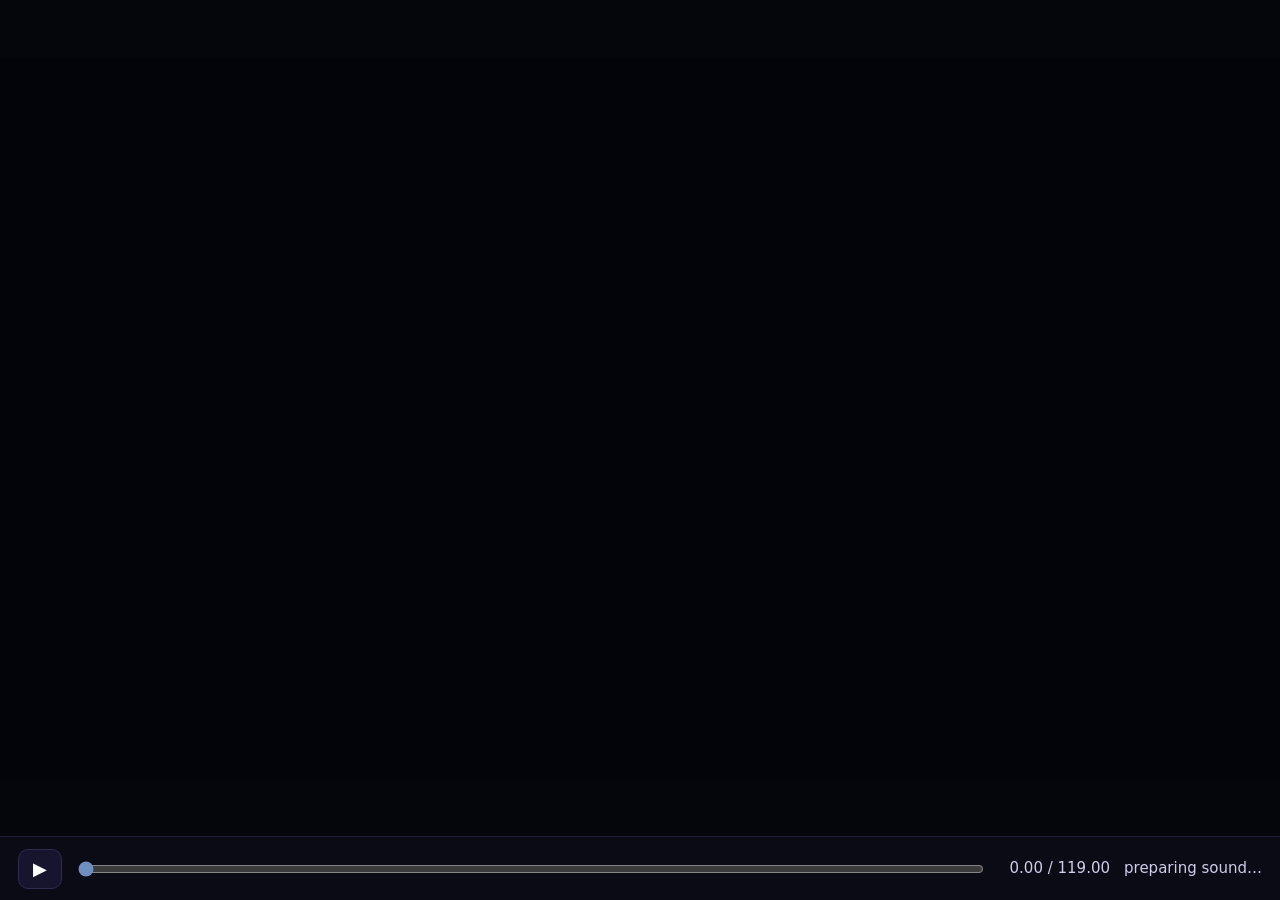
<file: promo/index.html>
<!doctype html>
<html lang="en">
<head>
<meta charset="utf-8">
<meta name="viewport" content="width=device-width, initial-scale=1">
<title>SecNote promo film</title>
<link rel="stylesheet" href="fonts/fonts.css">
<link rel="stylesheet" href="style.css">
<script src="i18n/en.js"></script>
</head>
<body>
<div id="frame">
  <div id="stage">
    <canvas id="bg" width="1920" height="1080"></canvas>
    <div id="scenes"></div>
    <div class="vignette"></div>
    <canvas id="fx" width="1920" height="1080"></canvas>
  </div>
</div>
<div id="controls">
  <button id="play" title="Play / pause (Space)">▶</button>
  <input id="seek" type="range" min="0" max="119" step="0.0333" value="0" aria-label="Time">
  <span class="tm" id="tm">0.00 / 0.00</span>
  <span id="snd">preparing sound…</span>
</div>
<script src="../website/qrcode.min.js"></script>
<script src="engine.js"></script>
<script src="scenes.js"></script>
<script src="audio.js"></script>
<script>
// Player. ?lang=xx loads i18n/xx.js over English, ?t=12.5 opens at a time, ?render=1 is the frame-exact mode for render.mjs.
(async function () {
  const q = new URLSearchParams(location.search), lang = (q.get('lang') || 'en').replace(/[^a-zA-Z-]/g, ''), render = q.has('render');
  try {
    if (render) document.body.classList.add('render');
    if (lang !== 'en') await new Promise((ok, no) => {
      const s = document.createElement('script'); s.src = `i18n/${lang}.js`; s.onload = ok; s.onerror = () => no(new Error(`i18n/${lang}.js not found`));
      document.head.appendChild(s);
    });
    const merge = (a, b) => { const o = { ...a }; for (const k in b) o[k] = b[k] && typeof b[k] === 'object' && !Array.isArray(b[k]) ? merge(a[k] || {}, b[k]) : b[k]; return o; };
    const S = merge(PROMO_I18N.en, PROMO_I18N[lang] || {});
    document.documentElement.lang = lang;
    await Promise.all([300, 400, 500, 600, 700, 800].map((w) => document.fonts.load(`${w} 40px Manrope`))
      .concat([400, 500].map((w) => document.fonts.load(`${w} 20px "Roboto Mono"`))));
    await document.fonts.ready;

    const stage = document.getElementById('stage'), frame = document.getElementById('frame');
    const fit = () => {
      if (render) { P.k = 1; stage.style.transform = ''; return; }
      const W = frame.clientWidth, H = frame.clientHeight, k = Math.min(W / 1920, H / 1080);
      P.k = k; stage.style.transform = `translate(${(W - 1920 * k) / 2}px,${(H - 1080 * k) / 2}px) scale(${k})`;
    };
    fit(); addEventListener('resize', fit);
    P.build(stage, S);
    await Promise.all([...document.images].map((i) => i.decode().catch(() => {})));
    P.seek(+q.get('t') || 0);
    window.__ready = true;
    if (render) return;

    // ---- preview controls ----
    const play = document.getElementById('play'), seek = document.getElementById('seek'), tm = document.getElementById('tm'), snd = document.getElementById('snd');
    seek.max = P.total;
    let playing = false, T = P.T, wall = 0;
    const show = () => { P.seek(T); seek.value = T; tm.textContent = `${T.toFixed(2)} / ${P.total.toFixed(2)}`; };
    const start = () => { if (T >= P.total - 0.05) T = 0; playing = true; play.textContent = '❚❚'; wall = performance.now() - T * 1000; if (P.audio.buffer) P.audio.play(T); };
    const stop = () => { playing = false; play.textContent = '▶'; P.audio.stop(); };
    const jump = (t) => { T = Math.max(0, Math.min(P.total, t)); if (playing) start(); show(); };
    play.onclick = () => (playing ? stop() : start());
    seek.oninput = () => jump(+seek.value);
    addEventListener('keydown', (e) => {
      if (e.code === 'Space') { e.preventDefault(); playing ? stop() : start(); }
      if (e.code === 'ArrowRight' || e.code === 'ArrowLeft') { e.preventDefault(); stop(); jump(T + (e.code === 'ArrowRight' ? 1 : -1) * (e.shiftKey ? 1 : 1 / 30)); }
    });
    (function loop() {
      if (playing) {
        T = P.audio.src ? P.audio.time() : (performance.now() - wall) / 1000;
        if (T >= P.total) { T = P.total; stop(); }
        show();
      }
      requestAnimationFrame(loop);
    })();
    show();
    P.audio.render().then(() => { snd.textContent = '♪ sound ready'; if (playing) P.audio.play(T); }, (e) => { snd.textContent = 'sound failed: ' + e.message; });
  } catch (e) {
    window.__error = String(e && e.stack || e);
    document.body.insertAdjacentHTML('beforeend', `<pre style="position:fixed;left:10px;top:10px;color:#f88;z-index:9">${window.__error}</pre>`);
  }
})();
</script>
</body>
</html>
</file>
<file: promo/fonts/fonts.css>
/* Manrope and Roboto Mono: SIL Open Font License 1.1, from fonts.google.com. */
@font-face {
  font-family: 'Manrope';
  font-style: normal;
  font-weight: 300 800;
  font-display: block;
  src: url(manrope-cyrillic-300-800-normal.woff2) format('woff2');
  unicode-range: U+0301, U+0400-045F, U+0490-0491, U+04B0-04B1, U+2116;
}
@font-face {
  font-family: 'Manrope';
  font-style: normal;
  font-weight: 300 800;
  font-display: block;
  src: url(manrope-latin-ext-300-800-normal.woff2) format('woff2');
  unicode-range: U+0100-02BA, U+02BD-02C5, U+02C7-02CC, U+02CE-02D7, U+02DD-02FF, U+0304, U+0308, U+0329, U+1D00-1DBF, U+1E00-1E9F, U+1EF2-1EFF, U+2020, U+20A0-20AB, U+20AD-20C0, U+2113, U+2C60-2C7F, U+A720-A7FF;
}
@font-face {
  font-family: 'Manrope';
  font-style: normal;
  font-weight: 300 800;
  font-display: block;
  src: url(manrope-latin-300-800-normal.woff2) format('woff2');
  unicode-range: U+0000-00FF, U+0131, U+0152-0153, U+02BB-02BC, U+02C6, U+02DA, U+02DC, U+0304, U+0308, U+0329, U+2000-206F, U+20AC, U+2122, U+2191, U+2193, U+2212, U+2215, U+FEFF, U+FFFD;
}
@font-face {
  font-family: 'Roboto Mono';
  font-style: normal;
  font-weight: 400;
  font-display: block;
  src: url(roboto-mono-cyrillic-400-normal.woff2) format('woff2');
  unicode-range: U+0301, U+0400-045F, U+0490-0491, U+04B0-04B1, U+2116;
}
@font-face {
  font-family: 'Roboto Mono';
  font-style: normal;
  font-weight: 400;
  font-display: block;
  src: url(roboto-mono-latin-ext-400-normal.woff2) format('woff2');
  unicode-range: U+0100-02BA, U+02BD-02C5, U+02C7-02CC, U+02CE-02D7, U+02DD-02FF, U+0304, U+0308, U+0329, U+1D00-1DBF, U+1E00-1E9F, U+1EF2-1EFF, U+2020, U+20A0-20AB, U+20AD-20C0, U+2113, U+2C60-2C7F, U+A720-A7FF;
}
@font-face {
  font-family: 'Roboto Mono';
  font-style: normal;
  font-weight: 400;
  font-display: block;
  src: url(roboto-mono-latin-400-normal.woff2) format('woff2');
  unicode-range: U+0000-00FF, U+0131, U+0152-0153, U+02BB-02BC, U+02C6, U+02DA, U+02DC, U+0304, U+0308, U+0329, U+2000-206F, U+20AC, U+2122, U+2191, U+2193, U+2212, U+2215, U+FEFF, U+FFFD;
}
@font-face {
  font-family: 'Roboto Mono';
  font-style: normal;
  font-weight: 500;
  font-display: block;
  src: url(roboto-mono-cyrillic-500-normal.woff2) format('woff2');
  unicode-range: U+0301, U+0400-045F, U+0490-0491, U+04B0-04B1, U+2116;
}
@font-face {
  font-family: 'Roboto Mono';
  font-style: normal;
  font-weight: 500;
  font-display: block;
  src: url(roboto-mono-latin-ext-500-normal.woff2) format('woff2');
  unicode-range: U+0100-02BA, U+02BD-02C5, U+02C7-02CC, U+02CE-02D7, U+02DD-02FF, U+0304, U+0308, U+0329, U+1D00-1DBF, U+1E00-1E9F, U+1EF2-1EFF, U+2020, U+20A0-20AB, U+20AD-20C0, U+2113, U+2C60-2C7F, U+A720-A7FF;
}
@font-face {
  font-family: 'Roboto Mono';
  font-style: normal;
  font-weight: 500;
  font-display: block;
  src: url(roboto-mono-latin-500-normal.woff2) format('woff2');
  unicode-range: U+0000-00FF, U+0131, U+0152-0153, U+02BB-02BC, U+02C6, U+02DA, U+02DC, U+0304, U+0308, U+0329, U+2000-206F, U+20AC, U+2122, U+2191, U+2193, U+2212, U+2215, U+FEFF, U+FFFD;
}
</file>
<file: promo/style.css>
/* Stage: 1920x1080, every size in px of the final video. SecNote's own look (website/og.svg): night #111122,
   lock #ddddf0, slate blue #3b5b8a / #6e8fc0, monospaced brand type, dot grid. Red = without SecNote, green = with. */
html, body { margin: 0; height: 100%; background: #05050c; overflow: hidden; color: #e8e8f6;
  font-family: Manrope, system-ui, sans-serif; -webkit-font-smoothing: antialiased; }
#frame { position: absolute; inset: 0 0 64px 0; }
#stage { position: absolute; left: 0; top: 0; width: 1920px; height: 1080px; overflow: hidden; transform-origin: 0 0;
  background:
    radial-gradient(1000px 700px at 12% 8%, rgba(59, 91, 138, .32), transparent 70%),
    radial-gradient(1000px 800px at 96% 100%, rgba(80, 70, 150, .22), transparent 70%),
    #101020; }
#stage canvas { position: absolute; inset: 0; }
#scenes, .scene, .overlay { position: absolute; inset: 0; }
.scene { visibility: hidden; }
.vignette { position: absolute; inset: 0; pointer-events: none; background: radial-gradient(1400px 900px at 50% 50%, transparent 60%, rgba(0, 0, 0, .4)); }
.abs { position: absolute; }
.mono { font-family: 'Roboto Mono', monospace; }
body.render #frame { inset: 0; }
body.render #controls { display: none; }

/* captions: monospaced headline like the SecNote brand, plain sub */
.cap { position: absolute; left: 160px; top: 58px; width: 1600px; }
.cap .t { font: 500 54px/1.15 'Roboto Mono', monospace; letter-spacing: -.02em; white-space: nowrap; color: #f2f2fb; }
.cap .s { margin-top: 12px; font-weight: 500; line-height: 1.35; color: #b9bdd9; }

/* timeline HUD */
.hud { position: absolute; left: 160px; top: 1000px; width: 1600px; height: 50px; }
.mode { position: absolute; left: 0; top: 4px; height: 42px; display: flex; align-items: center; gap: 10px; padding: 0 18px; border-radius: 999px;
  font: 700 20px/1 Manrope; white-space: nowrap; box-sizing: border-box; }
.mode i { width: 11px; height: 11px; border-radius: 50%; display: block; }
.mode.bad { color: #ffc2c6; background: rgba(229, 72, 77, .16); border: 1.5px solid rgba(255, 120, 125, .45); }
.mode.bad i { background: #ff5a62; }
.mode.good { color: #c6f6dd; background: rgba(24, 165, 102, .16); border: 1.5px solid rgba(74, 222, 128, .45); }
.mode.good i { background: #3ecf8e; }
.track { position: absolute; left: 330px; right: 0; top: 24px; height: 2px; background: rgba(221, 221, 240, .18); }
.track .tk { position: absolute; top: 10px; transform: translateX(-50%); font: 500 15px/1 'Roboto Mono', monospace; color: rgba(221, 221, 240, .38); }
.track .tk::before { content: ''; position: absolute; left: 50%; top: -14px; width: 1.5px; height: 8px; background: rgba(221, 221, 240, .3); }
.track .fill { position: absolute; left: 0; top: 0; height: 2px; background: #6e8fc0; }
.track .head { position: absolute; top: -8px; width: 18px; height: 18px; margin-left: -9px; border-radius: 50%; background: #ddddf0; box-shadow: 0 0 0 5px rgba(110, 143, 192, .35); }
.track .date { position: absolute; top: -48px; left: 50%; transform: translateX(-50%); white-space: nowrap; font: 500 22px/1 'Roboto Mono', monospace; color: #fff;
  padding: 7px 12px; border-radius: 8px; background: rgba(16, 16, 32, .9); border: 1.5px solid rgba(221, 221, 240, .2); }

/* the four app windows (generic, no brand) */
.mw { position: absolute; width: 760px; height: 350px; border-radius: 20px; overflow: hidden; background: #fff; color: #171a24; transform-origin: 0 0;
  box-shadow: 0 30px 80px rgba(0, 0, 0, .5), 0 0 0 1px rgba(255, 255, 255, .06); font: 400 21px/1.4 Manrope; }
.mw .kind { position: absolute; right: 16px; top: 15px; display: flex; align-items: center; gap: 7px; padding: 6px 12px; border-radius: 999px;
  font: 700 15px/1 Manrope; color: #5d6377; background: #eef0f5; text-transform: uppercase; letter-spacing: .06em; }
.mw .mhd { height: 62px; display: flex; align-items: center; gap: 12px; padding: 0 20px; border-bottom: 1.5px solid #eceef3; font-size: 19px; color: #6b7387; box-sizing: border-box; }
.mw .mhd b { color: #171a24; font-size: 21px; }
.mw .av { width: 42px; height: 42px; flex: none; border-radius: 10px; display: grid; place-items: center; color: #fff; font: 800 16px/1 Manrope; }
.mw .av.round { border-radius: 50%; }
.mw .who { font-weight: 800; font-size: 19px; }
.mw .who i { font-style: normal; font-weight: 500; font-size: 15px; color: #8a91a5; margin-left: 8px; }
.mw .mm { display: flex; gap: 14px; padding: 8px 0; }
.mw .sec { font: 500 20px/1.3 'Roboto Mono', monospace; padding: 1px 6px; border-radius: 6px; }
.mw .lnk { font: 500 18px/1.3 'Roboto Mono', monospace; color: #2563eb; text-decoration: underline; text-underline-offset: 3px; white-space: nowrap; }
.mw.team { display: flex; }
.mw.team .mside { width: 170px; flex: none; background: #1f2033; color: #c4c6dc; padding: 18px 12px; box-sizing: border-box; font-size: 17px; }
.mw.team .mside div { padding: 6px 10px; border-radius: 8px; white-space: nowrap; }
.mw.team .mside div:first-child { font-weight: 800; color: #fff; font-size: 19px; padding-bottom: 14px; }
.mw.team .mside .on { background: #3b3f6e; color: #fff; }
.mw.team .mmain { flex: 1; min-width: 0; position: relative; }
.mw .mbody { padding: 14px 22px; }
.mw.msgr { background: #eef2f7; }
.mw.msgr .mhd { background: #fff; }
.mw.msgr .mhd small { display: block; font-size: 14px; color: #18a566; }
.mw.msgr .b { max-width: 78%; padding: 12px 16px; border-radius: 16px; margin: 10px 0; box-sizing: border-box; font-size: 20px; }
.mw.msgr .b i { font-style: normal; font-size: 13px; color: #8a91a5; margin-left: 8px; }
.mw.msgr .b.in { background: #fff; border-bottom-left-radius: 4px; }
.mw.msgr .b.out { background: #d9ecff; margin-left: auto; border-bottom-right-radius: 4px; }
.mw.mail .mfrom { display: flex; gap: 12px; align-items: center; margin-bottom: 14px; font-size: 18px; line-height: 1.35; }
.mw.mail .mfrom small { color: #8a91a5; font-size: 15px; }
.mw.desk .state { padding: 5px 10px; border-radius: 6px; background: #e3f6ec; color: #138a55; font: 700 14px/1 Manrope; }
.mw .red { position: absolute; inset: 0; background: rgba(229, 40, 50, .18); border: 4px solid #ff4d58; border-radius: 20px; opacity: 0; pointer-events: none; }
.how { position: absolute; right: 16px; bottom: 16px; display: flex; align-items: center; gap: 8px; padding: 9px 14px; border-radius: 999px;
  font: 800 18px/1 Manrope; color: #fff; background: #e5484d; box-shadow: 0 8px 20px rgba(229, 72, 77, .45); white-space: nowrap; }
.chipk { position: absolute; display: flex; align-items: center; gap: 8px; padding: 8px 14px; border-radius: 999px; white-space: nowrap;
  font: 700 18px/1 Manrope; color: #ffe2b0; background: rgba(40, 32, 20, .92); border: 1.5px solid rgba(245, 181, 68, .55); }
.burnt { position: absolute; display: flex; align-items: center; gap: 8px; padding: 8px 14px; border-radius: 999px; white-space: nowrap;
  font: 700 18px/1 Manrope; color: #d6ffe6; background: rgba(14, 40, 28, .94); border: 1.5px solid rgba(74, 222, 128, .55); }

/* attacker: search over the leaked history */
.atk { position: absolute; left: 1000px; top: 250px; width: 760px; height: 720px; border-radius: 22px; overflow: hidden; background: #0b0b14;
  border: 1.5px solid rgba(255, 110, 120, .35); box-shadow: 0 30px 90px rgba(0, 0, 0, .6), 0 0 60px rgba(229, 72, 77, .12); }
.atk .ah { height: 60px; display: flex; align-items: center; gap: 12px; padding: 0 22px; background: #16111b; font: 700 20px/1 'Roboto Mono', monospace; color: #ffb4b8; }
.atk .ah i { width: 12px; height: 12px; border-radius: 50%; background: #ff4d58; display: block; }
.atk .ah span { margin-left: auto; font: 500 16px/1 'Roboto Mono', monospace; color: #8f8396; }
.atk .as { margin: 18px 22px; height: 58px; border-radius: 12px; background: #17171f; border: 1.5px solid #2c2c3a; display: flex; align-items: center; gap: 12px; padding: 0 18px;
  font: 500 24px/1 'Roboto Mono', monospace; color: #fff; position: relative; }
.atk .as .caret::after { background: #ff7a82; }
.atk .rows { padding: 0 22px; }
.atk .row { padding: 14px 16px; margin-bottom: 10px; border-radius: 12px; background: #13131c; border: 1.5px solid #24242f; }
.atk .src { display: flex; align-items: center; gap: 8px; font: 600 15px/1 'Roboto Mono', monospace; color: #8b8fa6; margin-bottom: 8px; white-space: nowrap; }
.atk .hit { font: 500 20px/1.35 'Roboto Mono', monospace; color: #d9dbe8; white-space: nowrap; overflow: hidden; text-overflow: ellipsis; }
.atk .hit mark { background: rgba(245, 181, 68, .25); color: #ffd58a; border-radius: 4px; padding: 0 2px; }
.atk .hit .bad { background: #e5484d; color: #fff; border-radius: 5px; padding: 0 6px; }
.atk .hit .dead { color: #7aa2ff; text-decoration: underline; text-underline-offset: 3px; }
.atk .foot { position: absolute; left: 22px; right: 22px; bottom: 20px; height: 84px; border-radius: 14px; display: flex; align-items: center; justify-content: space-between; padding: 0 24px;
  background: #16111b; border: 1.5px solid rgba(255, 110, 120, .35); font: 700 26px/1 Manrope; color: #ffb4b8; box-sizing: border-box; }
.atk .foot b { font: 500 52px/1 'Roboto Mono', monospace; color: #ff5a62; }
.atk .foot.ok { background: #0f1d17; border-color: rgba(74, 222, 128, .45); color: #c6f6dd; }
.atk .foot.ok b { color: #3ecf8e; }
.links { position: absolute; inset: 0; overflow: visible; pointer-events: none; }
.gonec { position: absolute; left: 1022px; width: 716px; top: 762px; border-radius: 16px; background: #fff; color: #1c1c22; padding: 18px 22px; box-sizing: border-box;
  box-shadow: 0 20px 60px rgba(0, 0, 0, .6); display: flex; gap: 16px; }
.gonec h3 { margin: 0 0 6px; font: 800 22px/1.3 Manrope; }
.gonec p { margin: 0; font-size: 17px; color: #6b6b78; line-height: 1.4; }

/* SecNote app (light theme of website/styles.css) */
.bw { position: absolute; border-radius: 22px; overflow: hidden; background: #f7f7f8; color: #1c1c22; box-shadow: 0 30px 90px rgba(0, 0, 0, .55); }
.bw .bar { height: 64px; display: flex; align-items: center; gap: 16px; padding: 0 22px; background: #e9e9f0; }
.bw .url { flex: 1; height: 42px; border-radius: 999px; background: #fff; display: flex; align-items: center; gap: 10px; padding: 0 18px; font: 600 21px/1 Manrope; color: #2a2a34; }
.dots3 { display: flex; gap: 8px; }
.dots3 i { width: 13px; height: 13px; border-radius: 50%; background: #c9c9d6; display: block; }
.app { position: absolute; overflow: hidden; background: #f7f7f8; color: #1c1c22; font: 400 23px/1.45 Manrope; }
.ahd { position: absolute; left: 0; right: 0; top: 0; height: 84px; display: flex; align-items: center; justify-content: space-between; padding: 0 26px; }
.brand { display: flex; align-items: center; gap: 12px; font: 800 25px/1 Manrope; color: #2a2a34; }
.health { display: flex; align-items: center; gap: 12px; height: 52px; padding: 0 16px 0 20px; border-radius: 999px; background: #fff;
  box-shadow: 0 2px 10px rgba(20, 20, 30, .08); font: 600 20px/1 Manrope; color: #4d4d58; }
.health i { width: 12px; height: 12px; border-radius: 50%; background: #18a566; display: block; }
.health .sep { width: 1.5px; height: 26px; background: rgba(20, 20, 30, .12); }
.composer { position: absolute; border: 1.5px solid rgba(20, 20, 30, .16); border-radius: 26px; background: #fff; padding: 20px 24px 16px; box-sizing: border-box; }
.composer .ctext { font-size: 25px; line-height: 1.45; min-height: 36px; position: relative; white-space: pre-wrap; }
.composer .crow { display: flex; align-items: center; gap: 16px; margin-top: 14px; color: #4d4d58; }
.composer .ttlc { display: flex; align-items: center; gap: 8px; height: 42px; padding: 0 16px; border-radius: 999px; border: 1.5px solid rgba(20, 20, 30, .12); font: 600 19px/1 Manrope; }
.composer .sp { flex: 1; }
.composer .sendc { width: 52px; height: 52px; border-radius: 50%; display: grid; place-items: center; background: #e6e6ec; }
.ghost { color: transparent; }
.phd { color: #9aa1b4; position: absolute; left: 0; top: 0; }
.caret { position: relative; }
.caret::after { content: ''; position: absolute; left: 1px; top: -2px; bottom: -2px; width: 3px; border-radius: 2px; background: #5b4be0; }
.brow { position: absolute; display: flex; gap: 18px; }
.ava { width: 46px; height: 46px; flex: none; border-radius: 12px; display: grid; place-items: center; background: rgba(91, 75, 224, .12); }
.bubble { flex: 1; min-width: 0; overflow: hidden; background: #fff; border: 1.5px solid rgba(20, 20, 30, .10); border-radius: 22px; padding: 20px 26px; box-sizing: border-box; }
.ubub { position: absolute; background: #ecebff; border-radius: 22px; padding: 16px 24px; font-size: 24px; color: #1c1c22; white-space: nowrap; }
.typing { display: flex; align-items: center; gap: 14px; font-size: 23px; color: #4d4d58; height: 34px; }
.typing .dots { display: flex; gap: 6px; }
.typing .dots i { width: 10px; height: 10px; border-radius: 50%; background: #9a9aa8; display: block; }
.typing .prog { font: 500 18px/1 'Roboto Mono', monospace; color: #868692; }
.typing.ok { color: #18a566; font-weight: 700; }
.linkbox { margin-top: 14px; background: #f0f0f3; border: 1.5px solid rgba(20, 20, 30, .10); border-radius: 16px; padding: 16px 20px;
  font: 500 20px/1.55 'Roboto Mono', monospace; color: #2a2a34; overflow-wrap: anywhere; }
.linkbox .k { color: #5b4be0; }
.acts { display: flex; gap: 12px; margin-top: 16px; }
.sbtn { height: 48px; padding: 0 22px; border-radius: 999px; display: inline-flex; align-items: center; gap: 10px; font: 800 20px/1 Manrope;
  box-sizing: border-box; border: 1.5px solid rgba(20, 20, 30, .16); color: #1c1c22; background: #fff; white-space: nowrap; }
.sbtn.prim { background: #5b4be0; color: #fff; border-color: #5b4be0; }

/* own server */
.term { position: absolute; border-radius: 20px; overflow: hidden; background: #0a0a13; border: 1.5px solid rgba(221, 221, 240, .16); box-shadow: 0 30px 90px rgba(0, 0, 0, .5); }
.term .tb { height: 52px; display: flex; align-items: center; gap: 12px; padding: 0 20px; background: #15152a; font: 700 18px/1 Manrope; color: #a6a6c4; }
.term .tb .dots3 i { background: #43406a; }
.term .tx { padding: 20px 24px; font: 500 19px/1.6 'Roboto Mono', monospace; color: #e6e6f5; white-space: pre-wrap; position: relative; }
.term .pr { color: #4ade80; }
.term .caret::after { background: #e6e6f5; }
.srv { position: absolute; width: 330px; padding: 26px 26px 22px; box-sizing: border-box; border-radius: 24px; background: #15152c; border: 1.5px solid rgba(110, 143, 192, .55);
  box-shadow: 0 30px 80px rgba(0, 0, 0, .5), 0 0 80px rgba(59, 91, 138, .35); text-align: center; }
.srv .host { margin-top: 16px; font: 500 26px/1 'Roboto Mono', monospace; color: #fff; }
.srv .st { margin-top: 14px; display: inline-flex; align-items: center; gap: 8px; font: 700 18px/1 Manrope; color: #9fe9c2; }
.srv .st i { width: 10px; height: 10px; border-radius: 50%; background: #3ecf8e; display: block; }
.node2 { position: absolute; height: 74px; display: flex; align-items: center; gap: 14px; padding: 0 22px; border-radius: 18px; box-sizing: border-box;
  background: rgba(22, 22, 44, .92); border: 1.5px solid rgba(221, 221, 240, .18); font: 700 23px/1 Manrope; color: #eef0ff; white-space: nowrap; }
.node2 .ic { width: 42px; height: 42px; border-radius: 11px; display: grid; place-items: center; background: rgba(110, 143, 192, .25); }
.pk { position: absolute; width: 34px; height: 34px; margin: -17px 0 0 -17px; border-radius: 10px; display: grid; place-items: center; background: #3b5b8a; box-shadow: 0 0 18px rgba(110, 143, 192, .8); }
.fact { position: absolute; display: flex; align-items: center; gap: 12px; height: 58px; padding: 0 24px; border-radius: 999px; white-space: nowrap;
  font: 700 24px/1 Manrope; color: #e8eaff; background: rgba(59, 91, 138, .26); border: 1.5px solid rgba(110, 143, 192, .5); box-sizing: border-box; }

/* outro: og.svg composition */
.oname { position: absolute; left: 0; width: 1920px; text-align: center; font: 500 120px/1 'Roboto Mono', monospace; letter-spacing: -.03em; color: #ddddf0; white-space: pre; }
.lead { position: absolute; left: 160px; width: 1600px; text-align: center; font-weight: 600; color: #c4c8e6; line-height: 1.3; }
.badges { position: absolute; left: 0; width: 1920px; display: flex; justify-content: center; gap: 14px; }
.badges span { padding: 10px 18px; border-radius: 8px; border: 1.5px solid rgba(59, 91, 138, .9); font: 500 22px/1 'Roboto Mono', monospace; color: #8fb0e0; }
.url { position: absolute; left: 160px; width: 1600px; text-align: center; font: 500 34px/1 'Roboto Mono', monospace; color: #fff; }
.glow { position: absolute; border-radius: 50%; background: radial-gradient(circle, rgba(110, 143, 192, .45), rgba(59, 91, 138, .15) 45%, transparent 70%); }

/* player controls (preview only) */
#controls { position: absolute; left: 0; right: 0; bottom: 0; height: 64px; display: flex; align-items: center; gap: 14px; padding: 0 18px;
  background: #0b0b16; border-top: 1px solid #1f1d35; font: 500 15px/1 system-ui, sans-serif; color: #cfcdea; box-sizing: border-box; }
#controls button { width: 44px; height: 40px; border-radius: 10px; border: 1px solid #2f2b50; background: #17152e; color: #fff; font-size: 18px; cursor: pointer; }
#controls input[type=range] { flex: 1; accent-color: #6e8fc0; }
#controls .tm { font-variant-numeric: tabular-nums; min-width: 110px; text-align: right; }

/* mouse pointer: its tip sits on the point, the click ring is centred on it */
.ptr { position: absolute; left: 0; top: 0; width: 0; height: 0; z-index: 5; }
.ptr .ring { position: absolute; left: -26px; top: -26px; width: 52px; height: 52px; border-radius: 50%; border: 3px solid rgba(255, 255, 255, .95); box-sizing: border-box; }
.ptr svg { position: absolute; left: -8px; top: -4px; filter: drop-shadow(0 4px 8px rgba(0, 0, 0, .45)); }

/* intro question + comparison table */
.bigq { position: absolute; left: 0; width: 1920px; text-align: center; font: 500 76px/1.1 'Roboto Mono', monospace; letter-spacing: -.03em; color: #f2f2fb; white-space: pre; }
.tbl { position: absolute; }
.tcol { position: absolute; border-radius: 22px; background: linear-gradient(180deg, rgba(59, 91, 138, .38), rgba(59, 91, 138, .18)); border: 1.5px solid rgba(110, 143, 192, .6); }
.thd, .trow { position: absolute; left: 0; display: flex; align-items: center; }
.thd > div, .trow > div { box-sizing: border-box; padding: 0 26px; }
.thd .h { font: 800 26px/1.15 Manrope; color: #e8eaff; }
.thd .h small { display: block; margin-top: 6px; font: 500 17px/1.2 Manrope; color: #9aa0c4; }
.thd .h.s { display: flex; align-items: center; gap: 14px; font: 500 34px/1 'Roboto Mono', monospace; color: #fff; }
.trow { border-top: 1.5px solid rgba(221, 221, 240, .1); }
.trow .tl { font: 700 25px/1.2 Manrope; color: #eef0ff; }
.trow .tv { display: flex; align-items: center; gap: 12px; font: 600 21px/1.2 Manrope; white-space: nowrap; }
.trow .tv .ic { width: 34px; height: 34px; flex: none; border-radius: 50%; display: grid; place-items: center; }
.tv.yes { color: #c6f6dd; } .tv.yes .ic { background: rgba(62, 207, 142, .2); }
.tv.part { color: #ffe2b0; } .tv.part .ic { background: rgba(245, 181, 68, .2); }
.tv.no { color: #ffc2c6; } .tv.no .ic { background: rgba(229, 72, 77, .2); }
.expl { position: absolute; left: 160px; width: 1600px; text-align: center; font: 600 31px/1.3 Manrope; color: #e4e6fa; }
.srcnote { position: absolute; left: 160px; width: 1600px; text-align: center; font: 500 16px/1 'Roboto Mono', monospace; color: rgba(221, 221, 240, .45); }

/* use cases */
.ucard { position: absolute; width: 760px; height: 340px; border-radius: 22px; box-sizing: border-box; padding: 24px 28px; background: rgba(22, 22, 44, .9);
  border: 1.5px solid rgba(110, 143, 192, .4); box-shadow: 0 30px 80px rgba(0, 0, 0, .45); }
.ucard .uh { display: flex; align-items: center; gap: 16px; font: 800 30px/1.1 Manrope; color: #fff; }
.ucard .uh .ic { width: 52px; height: 52px; border-radius: 14px; display: grid; place-items: center; background: rgba(110, 143, 192, .28); flex: none; }
.ucard .ud { margin-top: 12px; font: 500 21px/1.35 Manrope; color: #b9bdd9; }
.umock { position: absolute; left: 28px; right: 28px; bottom: 24px; height: 138px; border-radius: 16px; background: #fff; color: #1c1c22; padding: 16px 20px; box-sizing: border-box; font: 400 19px/1.4 Manrope; overflow: hidden; }
.umock small { color: #8a91a5; font-size: 15px; }
.umock .lnk { font: 500 17px/1.3 'Roboto Mono', monospace; color: #2563eb; text-decoration: underline; text-underline-offset: 3px; white-space: nowrap; }
.umock .bo { margin-left: auto; width: fit-content; max-width: 92%; background: #d9ecff; border-radius: 14px; border-bottom-right-radius: 4px; padding: 10px 14px; }
.umock .att { display: inline-flex; align-items: center; gap: 10px; padding: 8px 14px; border-radius: 12px; background: #f0f0f3; border: 1.5px solid rgba(20, 20, 30, .1); font: 700 17px/1 Manrope; }
.umock .att small { font-weight: 500; }
.uqr { position: absolute; right: 28px; bottom: 24px; width: 138px; height: 138px; border-radius: 14px; background: #fff; display: grid; place-items: center; overflow: hidden; }
.uqr svg { width: 124px; height: 124px; }
.uphone { position: absolute; left: 28px; bottom: 24px; width: 470px; height: 138px; border-radius: 16px; display: flex; align-items: center; gap: 18px; padding: 0 22px; box-sizing: border-box;
  background: rgba(255, 255, 255, .06); border: 1.5px dashed rgba(221, 221, 240, .25); font: 700 21px/1.3 Manrope; color: #e8eaff; }
.scan { position: absolute; left: 0; right: 0; height: 3px; background: #3ecf8e; box-shadow: 0 0 12px #3ecf8e; }

/* app not tied to the server */
.hero { position: absolute; left: 0; right: 0; text-align: center; }
.hero .tile { width: 80px; height: 80px; margin: 0 auto 22px; border-radius: 20px; display: grid; place-items: center; background: rgba(91, 75, 224, .12); border: 1.5px solid rgba(91, 75, 224, .25); }
.hero h1 { margin: 0; font: 800 46px/1.15 Manrope; letter-spacing: -.02em; color: #1c1c22; }
.sfield { position: absolute; left: 24px; right: 24px; bottom: 22px; height: 64px; border-radius: 16px; background: #fff; border: 2px solid #5b4be0; display: flex; align-items: center; gap: 16px; padding: 0 20px;
  box-shadow: 0 10px 30px rgba(20, 20, 40, .25); }
.sfield span { font: 800 18px/1 Manrope; color: #5b4be0; text-transform: uppercase; letter-spacing: .06em; }
.sfield b { font: 500 22px/1 'Roboto Mono', monospace; color: #1c1c22; white-space: nowrap; }
.node2.on { border-color: #3ecf8e; box-shadow: 0 0 30px rgba(62, 207, 142, .35); }
.node2 .mono { font: 500 22px/1 'Roboto Mono', monospace; }
.apil { position: absolute; left: 0; top: 0; display: flex; align-items: center; gap: 8px; padding: 6px 12px; border-radius: 999px; white-space: nowrap;
  font: 600 16px/1 'Roboto Mono', monospace; color: #c6f6dd; background: rgba(14, 40, 28, .94); border: 1.5px solid rgba(74, 222, 128, .5); }
.nocode { position: absolute; display: flex; align-items: center; gap: 10px; padding: 10px 16px; border-radius: 999px; white-space: nowrap;
  font: 700 20px/1 Manrope; color: #ffd5d8; background: rgba(60, 16, 22, .9); border: 1.5px solid rgba(255, 110, 120, .45); }

/* AI agents */
.agent { position: absolute; border-radius: 22px; overflow: hidden; background: #f7f7f8; color: #1c1c22; box-shadow: 0 30px 90px rgba(0, 0, 0, .55);
  display: flex; flex-direction: column; gap: 18px; padding: 0 0 26px; box-sizing: border-box; }
.agent .agh { height: 64px; display: flex; align-items: center; gap: 12px; padding: 0 24px; background: #ececf3; font: 800 22px/1 Manrope; color: #2a2a34; flex: none; }
.agent .agu { align-self: flex-end; margin: 0 26px; max-width: 70%; background: #e2e4ee; border-radius: 18px; border-bottom-right-radius: 4px; padding: 14px 18px; font: 500 22px/1.4 Manrope; }
.agent .agt { align-self: flex-start; margin: 0 26px; display: flex; align-items: center; gap: 12px; padding: 12px 18px; border-radius: 14px; background: #fff; border: 1.5px solid rgba(20, 20, 30, .12);
  font: 500 20px/1 'Roboto Mono', monospace; }
.agent .agt b { font-weight: 500; color: #5b4be0; }
.agent .agt small { font: 700 14px/1 Manrope; color: #868692; text-transform: uppercase; letter-spacing: .06em; padding: 5px 8px; border-radius: 6px; background: #f0f0f3; }
.agent .agt .sp { width: 20px; height: 20px; border-radius: 50%; border: 3px solid rgba(91, 75, 224, .25); border-top-color: #5b4be0; box-sizing: border-box; }
.agent .aga { align-self: flex-start; margin: 0 26px; max-width: 86%; background: #fff; border: 1.5px solid rgba(20, 20, 30, .1); border-radius: 18px; border-bottom-left-radius: 4px; padding: 14px 18px; font: 500 22px/1.45 Manrope; }
.agent .lnk { font: 500 19px/1.3 'Roboto Mono', monospace; color: #2563eb; text-decoration: underline; text-underline-offset: 3px; white-space: nowrap; }
.disc { position: absolute; border-radius: 22px; background: #0b0b14; border: 1.5px solid rgba(110, 143, 192, .4); box-shadow: 0 30px 90px rgba(0, 0, 0, .5); padding-bottom: 20px; box-sizing: border-box; }
.disc .dh { height: 64px; display: flex; align-items: center; gap: 12px; padding: 0 24px; background: #14142a; font: 700 20px/1 'Roboto Mono', monospace; color: #cfe0ff; border-radius: 22px 22px 0 0; }
.disc .drow { display: flex; gap: 14px; padding: 16px 24px 0; }
.disc .dc { width: 30px; height: 30px; border-radius: 50%; display: grid; place-items: center; background: rgba(62, 207, 142, .18); flex: none; margin-top: 2px; }
.disc .df { font: 500 19px/1.35 'Roboto Mono', monospace; color: #fff; white-space: nowrap; }
.disc .dd { font: 500 17px/1.35 Manrope; color: #9aa0c4; margin-top: 3px; }
.disc .dnote { position: absolute; left: 24px; right: 24px; bottom: 22px; font: 500 16px/1.35 Manrope; color: rgba(221, 221, 240, .55); }
.trow .tl .key { display: inline-flex; align-items: center; gap: 6px; margin-left: 12px; padding: 5px 10px; border-radius: 999px; vertical-align: 3px;
  font: 800 14px/1 Manrope; color: #1b1b2e; background: #f5b544; text-transform: uppercase; letter-spacing: .05em; }
</file>
